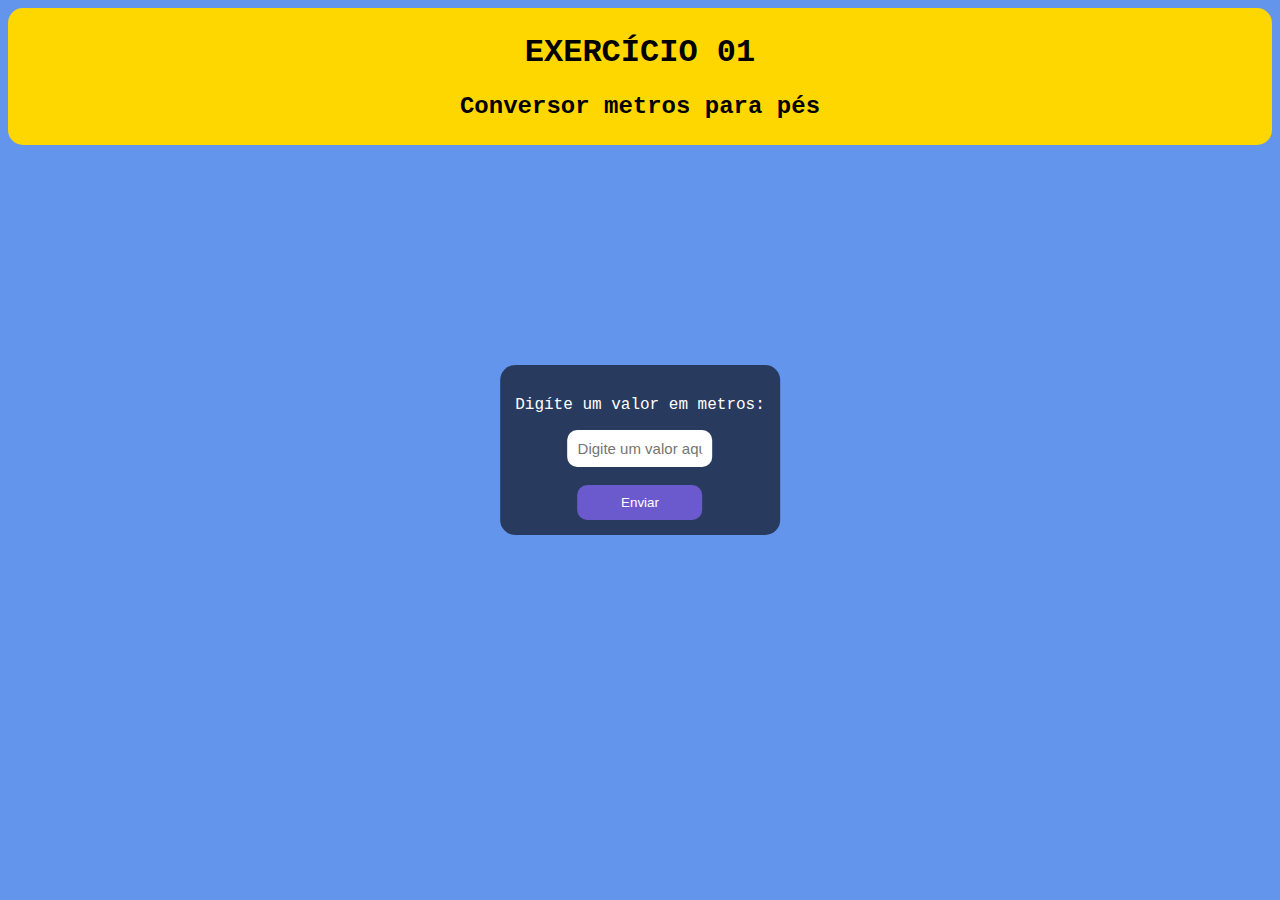
<file: trabalho Roger/Exercício 1/index.html>
<!DOCTYPE html>
<html>
<head>
    <meta charset="UTF-8" />
    <title>Metros | pés</title>
    <link rel="stylesheet" href="style.css">  
</head>
<body>
    <div class="box-nav">
        <h1>EXERCÍCIO 01</h1>
        <h2>Conversor metros para pés</h2>
    </div>
    <div class="box">
        <p>Digíte um valor em metros:</p>
        <input id="valueInMeters" type="text" placeholder="Digite um valor aqui">
        <br><br>
        <button id="btn">Enviar</button>
    </div>
    <script src="script.js"></script>
</body>
</html>
</file>
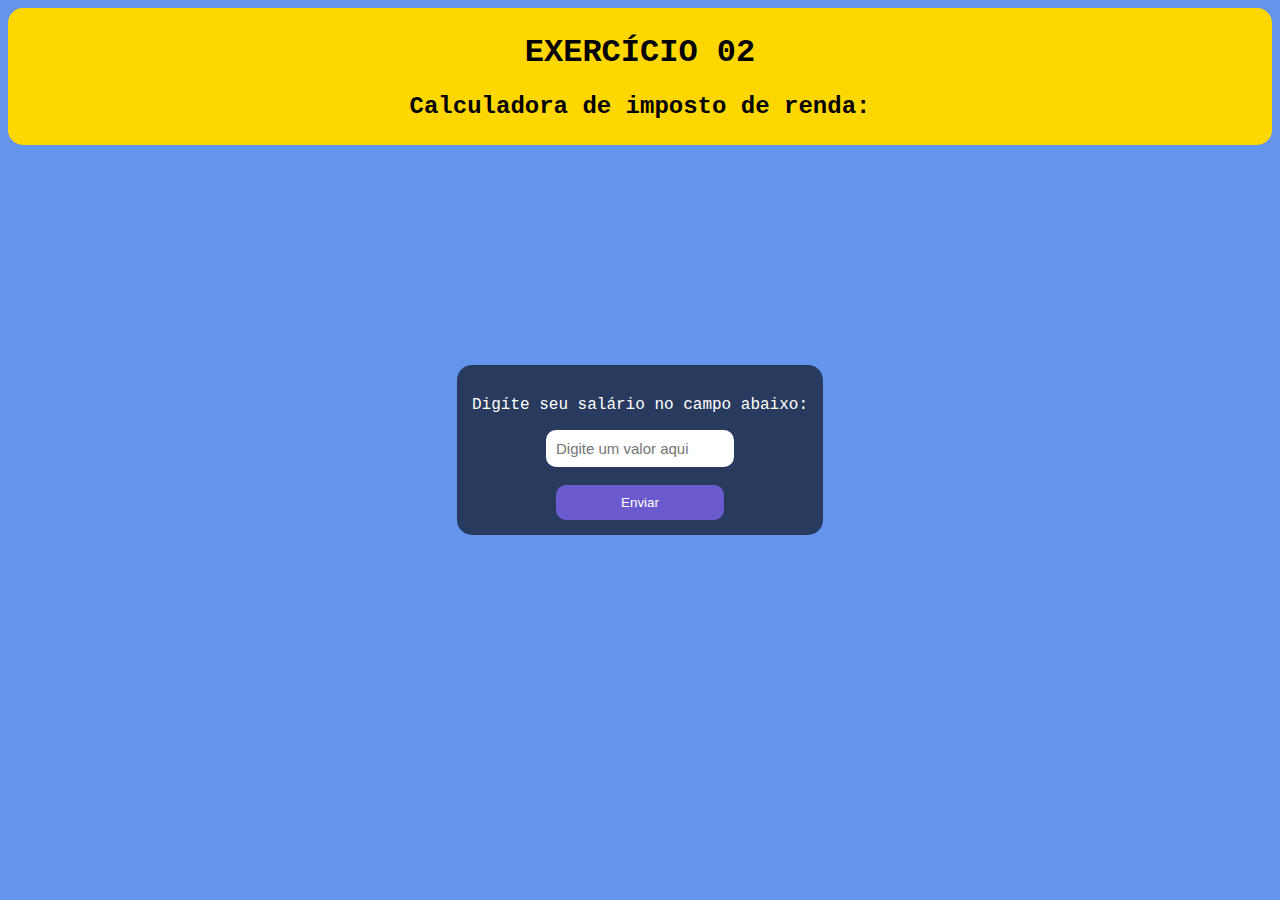
<file: trabalho Roger/Exercício 2/index.html>
<!DOCTYPE html>
<html>
<head>
    <meta charset="UTF-8" />
    <title>Imposto de renda</title>
    <link rel="stylesheet" href="style.css">  
</head>
<body>
    <div class="box-nav">
        <h1>EXERCÍCIO 02</h1>
        <h2>Calculadora de imposto de renda:</h2>
    </div>
    <div class="box">
        <p>Digíte seu salário no campo abaixo:</p>
        <input id="salary" type="text" placeholder="Digite um valor aqui">
        <br><br>
        <button id="btn">Enviar</button>
    </div>
    <script src="script.js"></script>
</body>
</html>
</file>
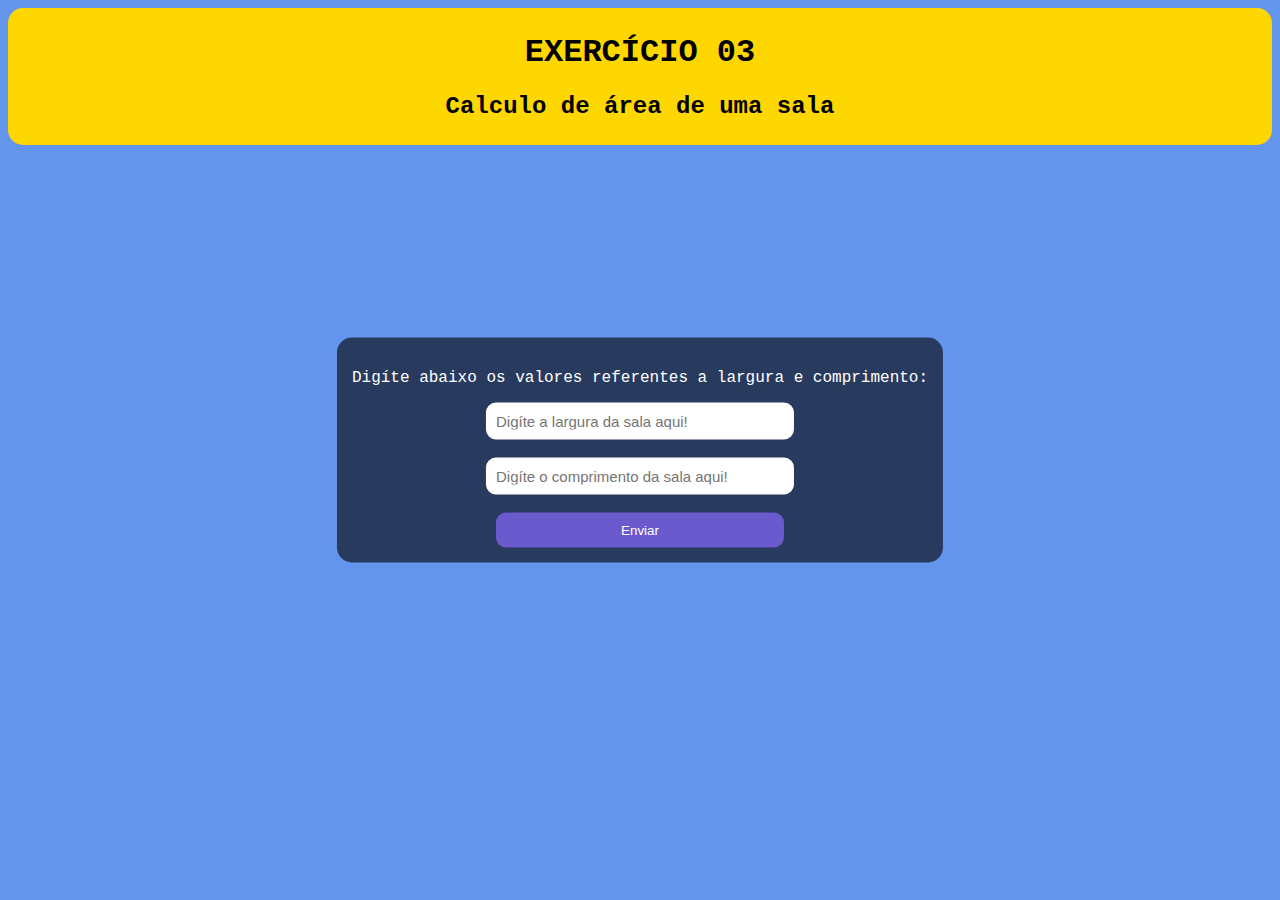
<file: trabalho Roger/Exercício 3/index.html>
<!DOCTYPE html>
<html>
<head>
    <meta charset="UTF-8" />
    <title>Calculo de área</title>
    <link rel="stylesheet" href="style.css">  
</head>
<body>
    <div class="box-nav">
        <h1>EXERCÍCIO 03</h1>
        <h2>Calculo de área de uma sala</h2>
    </div>
    <div class="box">
        <p>Digíte abaixo os valores referentes a largura e comprimento:</p>
        <input id="largura" type="text" placeholder="Digíte a largura da sala aqui!">
        <br><br>
        <input id="comprimento" type="text" placeholder="Digíte o comprimento da sala aqui!">
        <br><br>
        <button id="btn">Enviar</button>
    </div>
    <script src="script.js"></script>
</body>
</html>
</file>
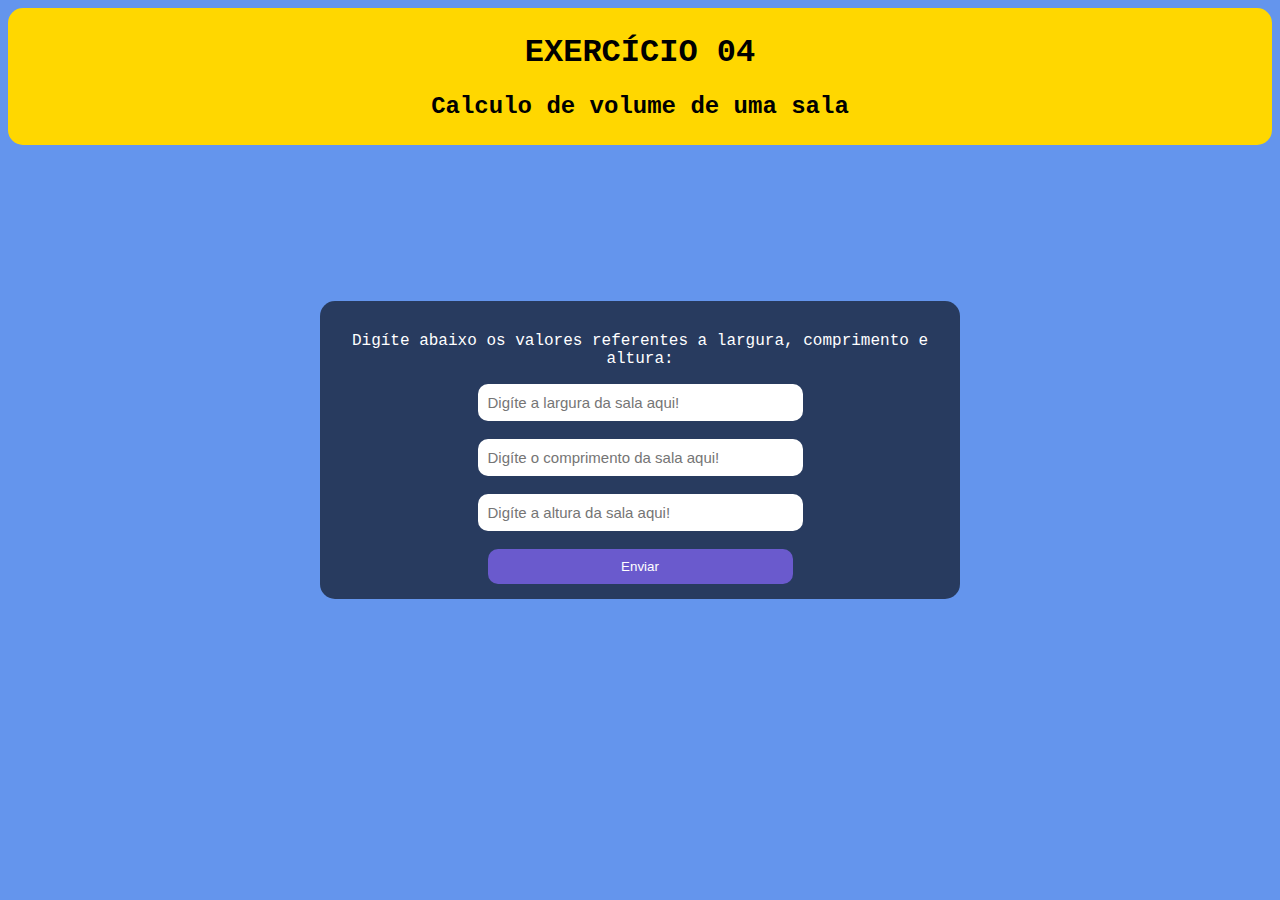
<file: trabalho Roger/Exercício 4/index.html>
<!DOCTYPE html>
<html>
<head>
    <meta charset="UTF-8" />
    <title>Calculo de volume</title>
    <link rel="stylesheet" href="style.css">  
</head>
<body>
    <div class="box-nav">
        <h1>EXERCÍCIO 04</h1>
        <h2>Calculo de volume de uma sala</h2>
    </div>
    <div class="box">
        <p>Digíte abaixo os valores referentes a largura, comprimento e altura:</p>
        <input id="largura" type="text" placeholder="Digíte a largura da sala aqui!">
        <br><br>
        <input id="comprimento" type="text" placeholder="Digíte o comprimento da sala aqui!">
        <br><br>
        <input id="altura" type="text" placeholder="Digíte a altura da sala aqui!">
        <br><br>
        <button id="btn">Enviar</button>
    </div>
    <script src="script.js"></script>
</body>
</html>
</file>
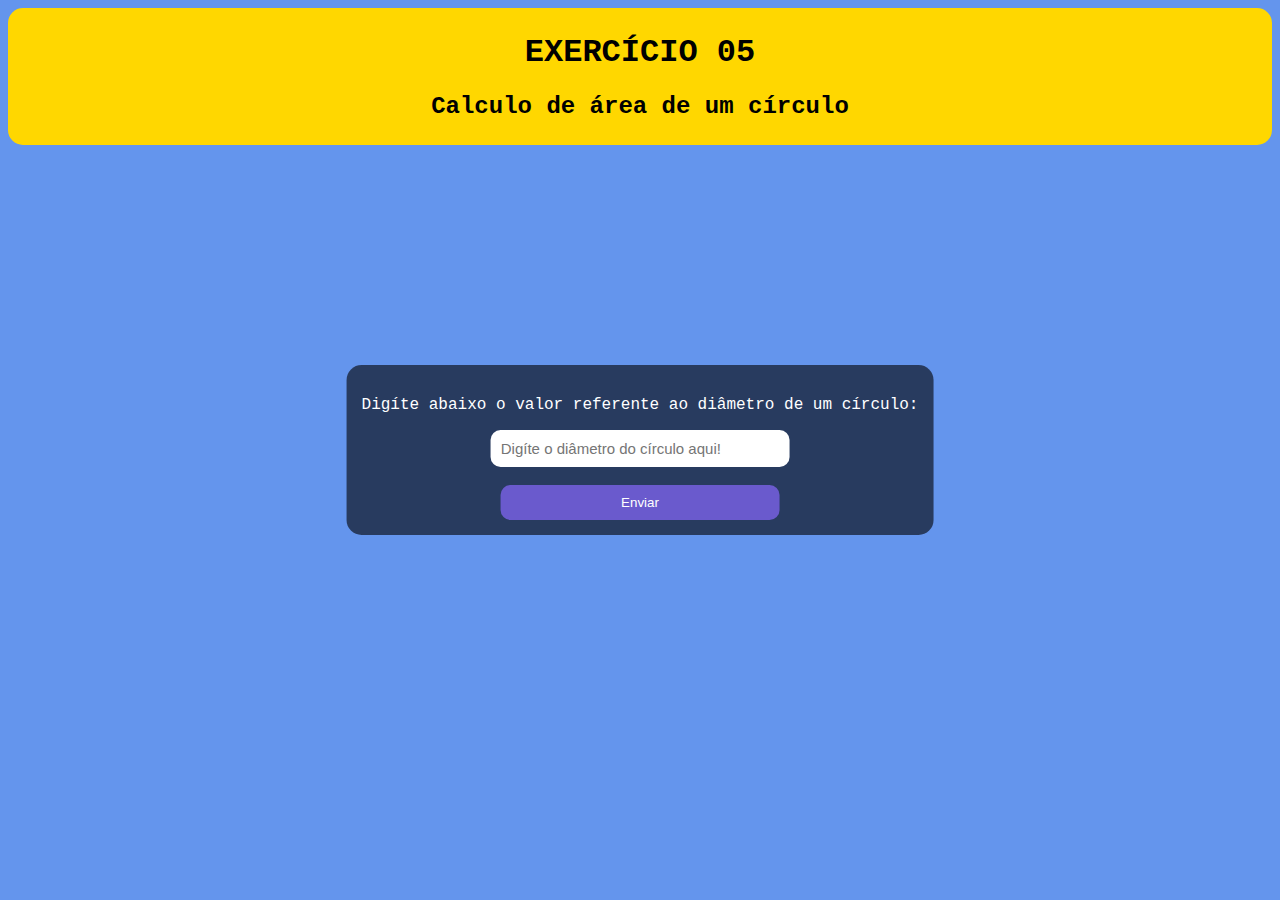
<file: trabalho Roger/Exercício 5/index.html>
<!DOCTYPE html>
<html>
<head>
    <meta charset="UTF-8" />
    <title>Calculo área de um círculo</title>
    <link rel="stylesheet" href="style.css">  
</head>
<body>
    <div class="box-nav">
        <h1>EXERCÍCIO 05</h1>
        <h2>Calculo de área de um círculo</h2>
    </div>
    <div class="box">
        <p>Digíte abaixo o valor referente ao diâmetro de um círculo:</p>
        <input id="diametro" type="text" placeholder="Digíte o diâmetro do círculo aqui!">
        <br><br>
        <button id="btn">Enviar</button>
    </div>
    <script src="script.js"></script>
</body>
</html>
</file>
<file: trabalho Roger/Exercício 1/style.css>
body{
    background-color: cornflowerblue;
    font-family: 'Courier New', Courier, monospace;
    text-align: center;

}
.box-nav{
    background-color: gold;
    padding: 5px;
    border-radius: 15px;
}
.box{
    background: rgba(0, 0, 0, 0.6);
    position: absolute;
    top:50%;
    left:50%;
    transform: translate(-50%,-50%);
    padding: 15px;
    border-radius: 15px;
    color: white;
}
input{
    padding: 10px;
    border: none;
    outline:none;
    border-radius: 10px;
    font-size: 15px;
    width: 50%;
}
button{
    padding: 10px;
    border: none;
    outline: none;
    width: 50%;
    background-color: slateblue;
    color: white;
    border-radius: 10px;
    cursor: pointer;
    transition: 0.5s;
}
button:hover{
    background-color: cornflowerblue;
}
</file>
<file: trabalho Roger/Exercício 2/style.css>
body{
    background-color: cornflowerblue;
    font-family: 'Courier New', Courier, monospace;
    text-align: center;

}
.box-nav{
    background-color: gold;
    padding: 5px;
    border-radius: 15px;
}
.box{
    background: rgba(0, 0, 0, 0.6);
    position: absolute;
    top:50%;
    left:50%;
    transform: translate(-50%,-50%);
    padding: 15px;
    border-radius: 15px;
    color: white;
}
input{
    padding: 10px;
    border: none;
    outline:none;
    border-radius: 10px;
    font-size: 15px;
    width: 50%;
}
button{
    padding: 10px;
    border: none;
    outline: none;
    width: 50%;
    background-color: slateblue;
    color: white;
    border-radius: 10px;
    cursor: pointer;
    transition: 0.5s;
}
button:hover{
    background-color: cornflowerblue;
}
</file>
<file: trabalho Roger/Exercício 3/style.css>
body{
    background-color: cornflowerblue;
    font-family: 'Courier New', Courier, monospace;
    text-align: center;

}
.box-nav{
    background-color: gold;
    padding: 5px;
    border-radius: 15px;
}
.box{
    background: rgba(0, 0, 0, 0.6);
    position: absolute;
    top:50%;
    left:50%;
    transform: translate(-50%,-50%);
    padding: 15px;
    border-radius: 15px;
    color: white;
}
input{
    padding: 10px;
    border: none;
    outline:none;
    border-radius: 10px;
    font-size: 15px;
    width: 50%;
}
button{
    padding: 10px;
    border: none;
    outline: none;
    width: 50%;
    background-color: slateblue;
    color: white;
    border-radius: 10px;
    cursor: pointer;
    transition: 0.5s;
}
button:hover{
    background-color: cornflowerblue;
}
</file>
<file: trabalho Roger/Exercício 4/style.css>
body{
    background-color: cornflowerblue;
    font-family: 'Courier New', Courier, monospace;
    text-align: center;

}
.box-nav{
    background-color: gold;
    padding: 5px;
    border-radius: 15px;
}
.box{
    background: rgba(0, 0, 0, 0.6);
    position: absolute;
    top:50%;
    left:50%;
    transform: translate(-50%,-50%);
    padding: 15px;
    border-radius: 15px;
    color: white;
}
input{
    padding: 10px;
    border: none;
    outline:none;
    border-radius: 10px;
    font-size: 15px;
    width: 50%;
}
button{
    padding: 10px;
    border: none;
    outline: none;
    width: 50%;
    background-color: slateblue;
    color: white;
    border-radius: 10px;
    cursor: pointer;
    transition: 0.5s;
}
button:hover{
    background-color: cornflowerblue;
}
</file>
<file: trabalho Roger/Exercício 5/style.css>
body{
    background-color: cornflowerblue;
    font-family: 'Courier New', Courier, monospace;
    text-align: center;

}
.box-nav{
    background-color: gold;
    padding: 5px;
    border-radius: 15px;
}
.box{
    background: rgba(0, 0, 0, 0.6);
    position: absolute;
    top:50%;
    left:50%;
    transform: translate(-50%,-50%);
    padding: 15px;
    border-radius: 15px;
    color: white;
}
input{
    padding: 10px;
    border: none;
    outline:none;
    border-radius: 10px;
    font-size: 15px;
    width: 50%;
}
button{
    padding: 10px;
    border: none;
    outline: none;
    width: 50%;
    background-color: slateblue;
    color: white;
    border-radius: 10px;
    cursor: pointer;
    transition: 0.5s;
}
button:hover{
    background-color: cornflowerblue;
}
</file>
